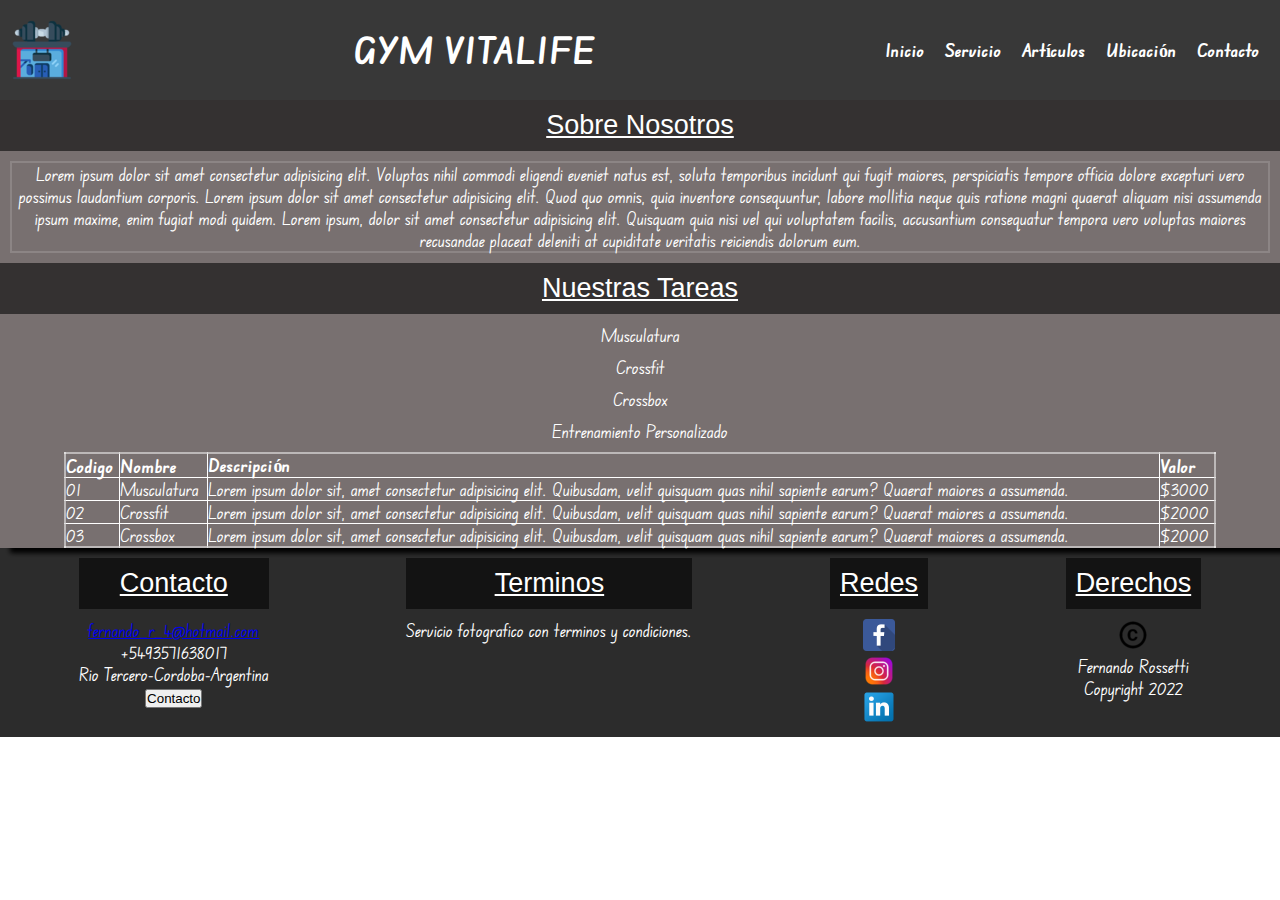
<file: index.html>
<!DOCTYPE html>
<html lang="en">

<head>
    <link rel="preconnect" href="https://fonts.googleapis.com">
    <link rel="preconnect" href="https://fonts.gstatic.com" crossorigin>
    <link href="https://fonts.googleapis.com/css2?family=Edu+NSW+ACT+Foundation&display=swap" rel="stylesheet">
    <meta charset="UTF-8">
    <link href='https://fonts.googleapis.com/css?family=Dancing+Script' rel='stylesheet' type='text/css'>
    <meta http-equiv="X-UA-Compatible" content="IE=edge">
    <meta name="viewport" content="width=device-width, initial-scale=1.0">
    <link rel="icon" href="assets/icons/gym2.png">
    <link rel="stylesheet" href="css/estilos.css">
    <title>Proyecto Final</title>
</head>

<body>
    <div class="contenido">
        <!-- Lista no Ordenada -->
        <header>
            <nav>
                <img src="assets/icons/gym2.png" alt="Logo Gym">
                <h1>GYM VITALIFE</h1>
                <ul class="lista">
                    <li><a class="active" href="index.html">Inicio</a></li>
                    <li><a class="active" href="pages/servicio.html">Servicio</a></li>
                    <li><a class="active" href="pages/aticulos.htm">Artículos</a></li>
                    <li><a class="active" href="pages/ubicacion.html">Ubicación</a></li>
                    <li><a class="active" href="pages/contacto.html">Contacto</a></li>
                </ul>
            </nav>
        </header>
        <!-- Finaliza lista -->

        <!-- Contenido Principal -->
        <main class="contenido-main">
            <div class="encabezado">
                <section>
                    <article>
                        <div>
                            <h2>Sobre Nosotros</h2>
                            <p>Lorem ipsum dolor sit amet consectetur adipisicing elit. Voluptas nihil commodi eligendi
                                eveniet natus est, soluta temporibus incidunt qui fugit maiores, perspiciatis tempore
                                officia dolore excepturi vero possimus laudantium corporis. Lorem ipsum dolor sit amet
                                consectetur adipisicing elit. Quod quo omnis, quia inventore consequuntur, labore
                                mollitia
                                neque quis ratione magni quaerat aliquam nisi assumenda ipsum maxime, enim fugiat modi
                                quidem. Lorem ipsum, dolor sit amet consectetur adipisicing elit. Quisquam quia nisi vel
                                qui
                                voluptatem facilis, accusantium consequatur tempora vero voluptas maiores recusandae
                                placeat
                                deleniti at cupiditate veritatis reiciendis dolorum eum.</p>
                        </div>
                    </article>
                </section>
                <section class="centro">
                    <article>
                        <div class="tareas">
                            <h2>Nuestras Tareas</h2>
                            <ol>
                                <li>Musculatura</li>
                                <li>Crossfit</li>
                                <li>Crossbox</li>
                                <li>Entrenamiento Personalizado</li>
                            </ol>
                        </div>
                    </article>
                    <article>
                        <table class="table">
                            <tr>
                                <th>Codigo</th>
                                <th>Nombre</th>
                                <th>Descripción</th>
                                <th>Valor</th>
                            </tr>
                            <tr>
                                <td>01</td>
                                <td>Musculatura</td>
                                <td>Lorem ipsum dolor sit, amet consectetur adipisicing elit. Quibusdam, velit quisquam
                                    quas
                                    nihil sapiente earum? Quaerat maiores a assumenda.</td>
                                <td>$3000</td>
                            </tr>
                            <tr>
                                <td>02</td>
                                <td>Crossfit</td>
                                <td>Lorem ipsum dolor sit, amet consectetur adipisicing elit. Quibusdam, velit quisquam
                                    quas
                                    nihil sapiente earum? Quaerat maiores a assumenda.</td>
                                <td>$2000</td>
                            </tr>
                            <tr>
                                <td>03</td>
                                <td>Crossbox</td>
                                <td>Lorem ipsum dolor sit, amet consectetur adipisicing elit. Quibusdam, velit quisquam
                                    quas
                                    nihil sapiente earum? Quaerat maiores a assumenda.</td>
                                <td>$2000</td>
                            </tr>
                        </table>
                    </article>
                </section>
            </div>
        </main>
        <!-- Finaliza Contenido Principal -->

        <!-- Inicio del Footer -->
        <footer class="contenido-footer">
            <section>
                <div class="encabezado-footer">
                    <div>
                        <h2>Contacto</h2>
                        <ul>
                            <li><a href="mailto:fernando_r_4@hormail.com">fernando_r_4@hotmail.com</a> </li>
                            <li>+5493571638017</li>
                            <li>Rio Tercero-Cordoba-Argentina</li>
                            <li><button onclick="location.href='pages/contacto.html'">Contacto</button></li>
                        </ul>
                    </div>
                    <div>
                        <h2>Terminos</h2>
                        <p>Servicio fotografico con terminos y condiciones.</p>
                    </div>
                    <div class="redes">
                        <h2>Redes</h2>
                        <ul>
                            <li><a href="https://www.facebook.com/Vitalife-Gym-114486399339287" target="_blank"><img
                                        src="assets/icons/facebook.png" alt="Facebook"></a></li>
                            <li><a href="https://www.instagram.com/gimnasiosvitalife/" target="_blank"><img
                                        src="assets/icons/instagram.png" alt="Instagram"></a></li>
                            <li> <a href="https://www.linkedin.com/in/fernando-rossetti-9679159b/" target="_blank"><img
                                        src="assets/icons/linkedin.png" alt="Linkedin"></a></li>
                        </ul>
                    </div>
                    <div>
                        <h2>Derechos</h2>
                        <ul>
                            <li><img src="assets/icons/copyright.png" target="_blank"></li>
                            <li>Fernando Rossetti</li>
                            <li>Copyright 2022</li>
                        </ul>
                    </div>
                </div>
            </section>
        </footer>
        <!-- Finaliza Footer -->
    </div>
</body>

</html>
</file>
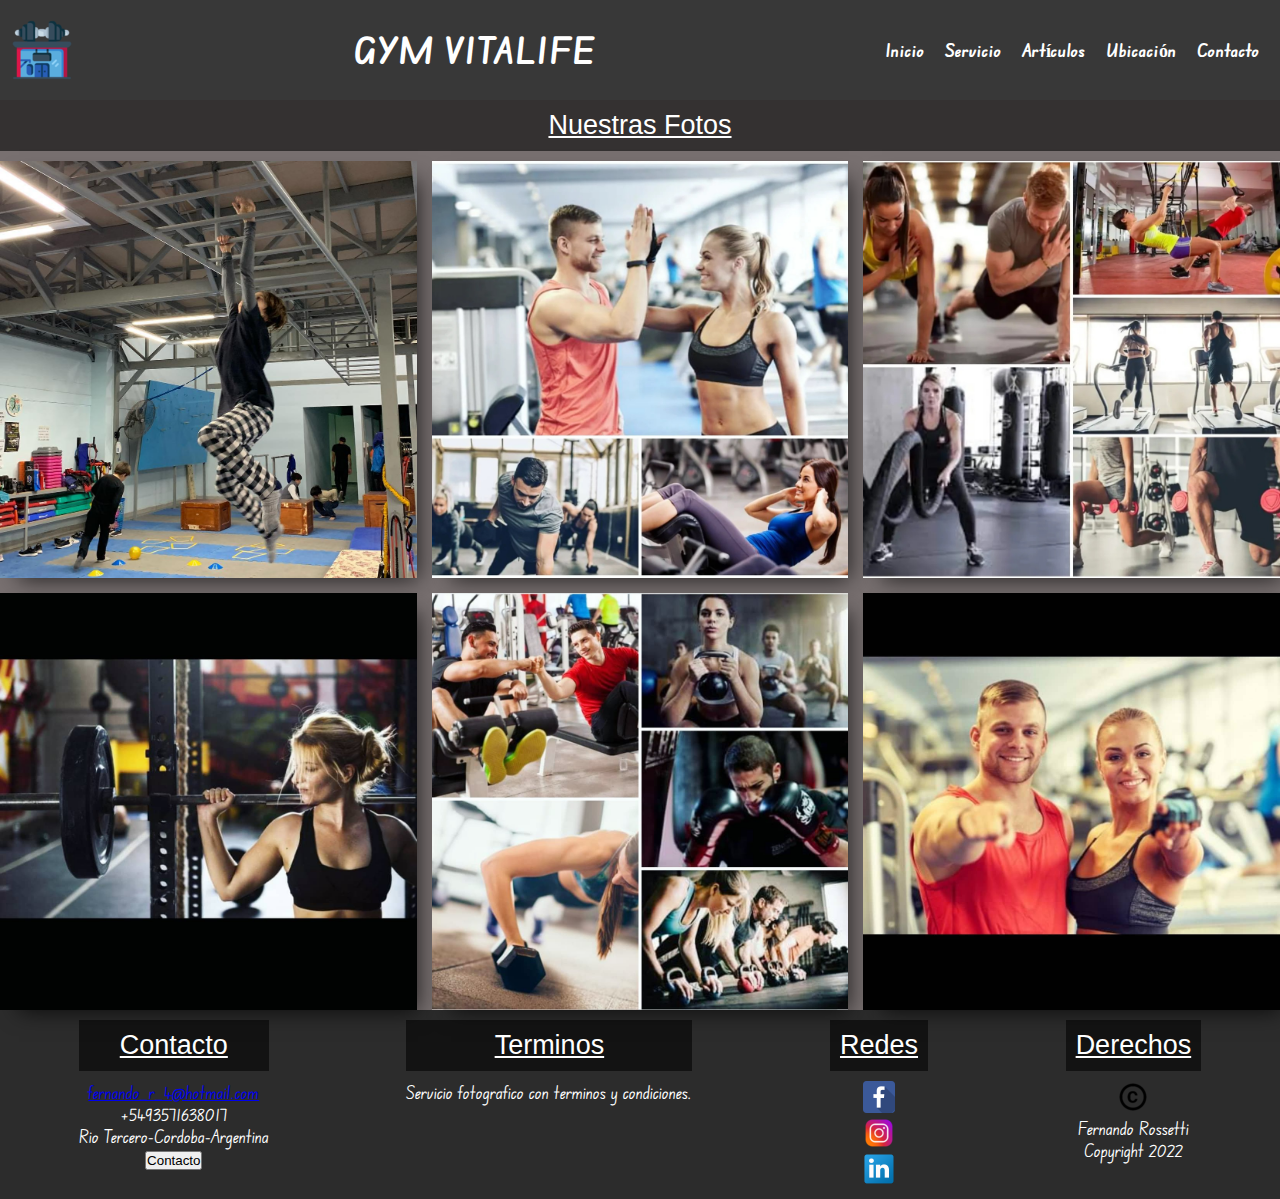
<file: pages/aticulos.htm>
<!DOCTYPE html>
<html lang="en">

<head>
    <meta charset="UTF-8">
    <meta http-equiv="X-UA-Compatible" content="IE=edge">
    <meta name="viewport" content="width=device-width, initial-scale=1.0">
    <link href="https://fonts.googleapis.com/css2?family=Edu+NSW+ACT+Foundation&display=swap" rel="stylesheet">
    <link href='https://fonts.googleapis.com/css?family=Dancing+Script' rel='stylesheet' type='text/css'>
    <link rel="icon" href="../assets/img/gym.png">
    <link rel="stylesheet" href="../css/estilos.css">
    <title>Articulos</title>
</head>

<body class="contenido">
    <!-- Lista no Ordenada -->
    <header>
        <nav>
            <img src="../assets/icons/gym2.png" alt="Logo Gym">
            <h1>GYM VITALIFE</h1>
            <ul class="lista">
                <li><a class="active" href="../index.html">Inicio</a></li>
                <li><a class="active" href="servicio.html">Servicio</a></li>
                <li><a class="active" href="aticulos.htm">Artículos</a></li>
                <li><a class="active" href="ubicacion.html">Ubicación</a></li>
                <li><a class="active" href="contacto.html">Contacto</a></li>
            </ul>
        </nav>
    </header>
    <!-- Finaliza lista -->

    <!-- Incio Contenido -->
    <main>
        <section>
            <h2>Nuestras Fotos</h2>
            <div class="articulos">
                <img class="articulos-img" src="../assets/img/img1.jpg" alt="">
                <img class="articulos-img" src="../assets/img/img5.jpg" alt="">
                <img class="articulos-img" src="../assets/img/img3.jpg" alt="">
                <img class="articulos-img" src="../assets/img/img4.jpg" alt="">
                <img class="articulos-img" src="../assets/img/img7.jpg" alt="">
                <img class="articulos-img" src="../assets/img/img2.jpg" alt="">
            </div>
        </section>
    </main>
    <!-- Finaliza Contenido -->

    <!-- Inicio del Footer -->
    <footer class="contenido-footer">
        <section>
            <div class="encabezado-footer">
                <div>
                    <h2>Contacto</h2>
                    <ul>
                        <li><a href="mailto:fernando_r_4@hormail.com">fernando_r_4@hotmail.com</a> </li>
                        <li>+5493571638017</li>
                        <li>Rio Tercero-Cordoba-Argentina</li>
                        <li><button onclick="location.href='contacto.html'">Contacto</button></li>
                    </ul>
                </div>
                <div>
                    <h2>Terminos</h2>
                    <p>Servicio fotografico con terminos y condiciones.</p>
                </div>
                <div class="redes">
                    <h2>Redes</h2>
                    <ul>
                        <li><a href="https://www.facebook.com/fernando.rossetti.7" target="_blank"><img
                                    src="../assets/icons/facebook.png" alt="Facebook"></a></li>
                        <li><a href="https://www.instagram.com/rossetti.fer/" target="_blank"><img
                                    src="../assets/icons/instagram.png" alt="Instagram"></a></li>
                        <li> <a href="https://www.linkedin.com/in/fernando-rossetti-9679159b/" target="_blank"><img
                                    src="../assets/icons/linkedin.png" alt="Linkedin"></a></li>
                    </ul>
                </div>
                <div>
                    <h2>Derechos</h2>
                    <ul>
                        <li><img src="../assets/icons/copyright.png" target="_blank"></li>
                        <li>Fernando Rossetti</li>
                        <li>Copyright 2022</li>
                    </ul>
                </div>
            </div>
        </section>
    </footer>
    <!-- Finaliza Footer -->
</body>

</html>
</file>
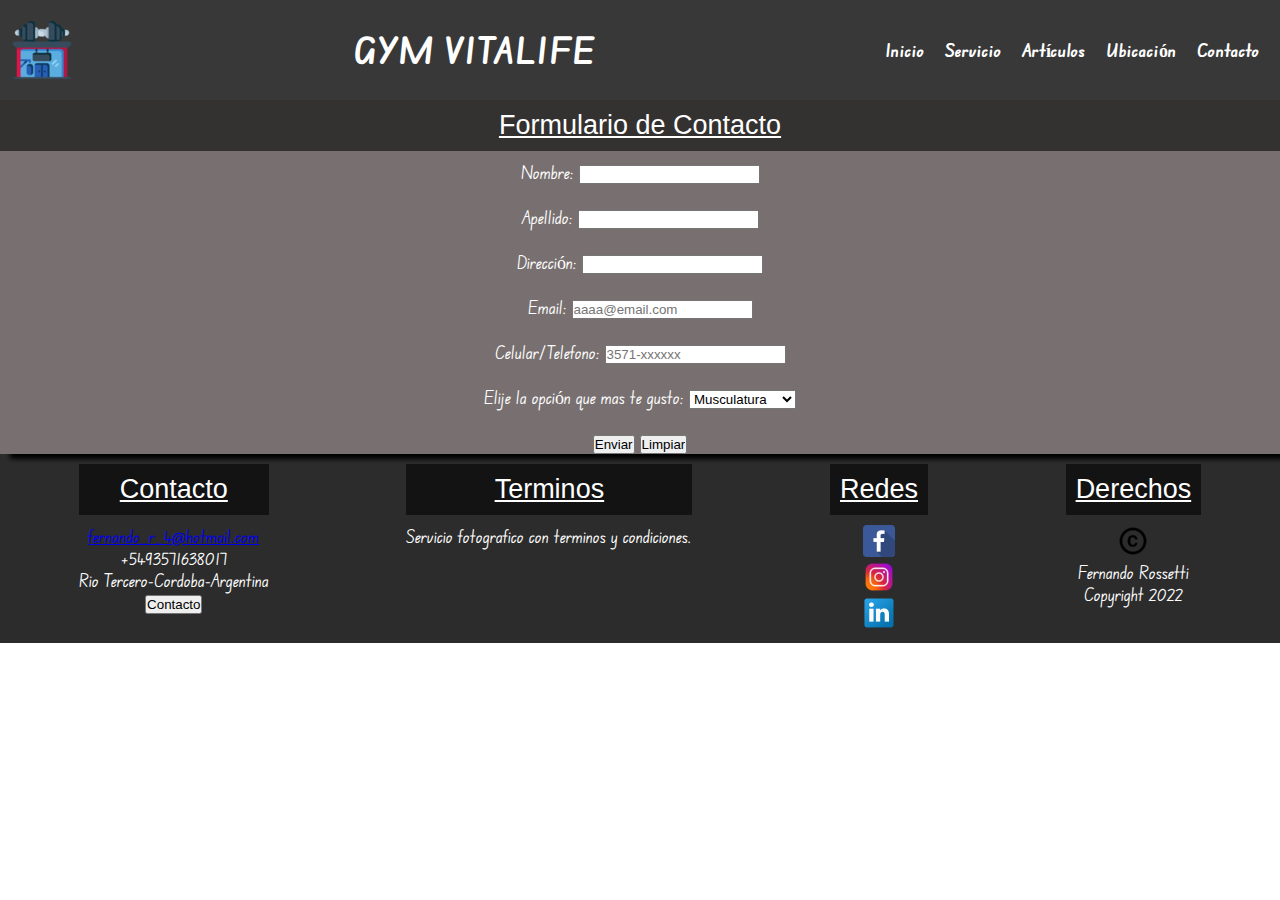
<file: pages/contacto.html>
<!DOCTYPE html>
<html lang="en">
<head>
    <meta charset="UTF-8">
    <meta http-equiv="X-UA-Compatible" content="IE=edge">
    <meta name="viewport" content="width=device-width, initial-scale=1.0">
    <link href="https://fonts.googleapis.com/css2?family=Edu+NSW+ACT+Foundation&display=swap" rel="stylesheet">
    <link href='https://fonts.googleapis.com/css?family=Dancing+Script' rel='stylesheet' type='text/css'>
    <link rel="icon" href="../assets/img/gym.png">
    <link rel="stylesheet" href="../css/estilos.css">
    <title>Contacto</title>
</head>
<body class="contenido">
        <!-- Lista no Ordenada -->
        <header>
            <nav>
                <img src="../assets/icons/gym2.png" alt="Logo Gym">
                <h1>GYM VITALIFE</h1>
                <ul class="lista">
                    <li><a class="active" href="../index.html">Inicio</a></li>
                    <li><a class="active" href="servicio.html">Servicio</a></li>
                    <li><a class="active" href="aticulos.htm">Artículos</a></li>
                    <li><a class="active" href="ubicacion.html">Ubicación</a></li>
                    <li><a class="active" href="contacto.html">Contacto</a></li>
                </ul>
            </nav>
        </header>
        <!-- Finaliza lista -->

        <!-- Inicio Formualario -->
        <main>
            <section class="encabezado">
                <article>
                    <h2>Formulario de Contacto</h2>
                    <form action="Form">
                        <label for="nombre">Nombre: </label>
                        <input type="text"><br><br>
                        <label for="apellido">Apellido: </label>
                        <input type="text"><br><br>
                        <label for="direccion">Dirección: </label>
                        <input type="text"><br><br>
                        <label for="email">Email: </label>
                        <input type="email" placeholder="aaaa@email.com" name="email"><br><br>
                        <label for="tel">Celular/Telefono: </label>
                        <input type="number" placeholder="3571-xxxxxx"><br><br>
                        <label for="seleccion">Elije la opción que mas te gusto: </label>
                        <select name="editor" id="edit">
                            <option value="musc">Musculatura</option>
                            <option value="crfit">Crossfit</option>
                            <option value="crbox">Crossbox</option>
                            <option value="pers">Personalizado</option>
                        </select><br><br>
                        <button type="button" onclick="alert('Enviado Exitosamente')">Enviar</button>
                        <input type="reset"  value="Limpiar">
                    </form>
                </article>
            </section>
        </main>
        <!-- Finaliza Formualario -->

        <!-- Inicio del Footer -->
        <footer class="contenido-footer">
            <section>
                <div class="encabezado-footer">
                    <div>
                        <h2>Contacto</h2>
                        <ul>
                            <li><a href="mailto:fernando_r_4@hormail.com">fernando_r_4@hotmail.com</a> </li>
                            <li>+5493571638017</li>
                            <li>Rio Tercero-Cordoba-Argentina</li>
                            <li><button onclick="location.href='contacto.html'">Contacto</button></li>
                    </ul>
                </div>
                <div>
                    <h2>Terminos</h2>
                    <p>Servicio fotografico con terminos y condiciones.</p>
                </div>
                <div class="redes">
                    <h2>Redes</h2>
                    <ul>
                        <li><a href="https://www.facebook.com/fernando.rossetti.7" target="_blank"><img
                                    src="../assets/icons/facebook.png" alt="Facebook"></a></li>
                        <li><a href="https://www.instagram.com/rossetti.fer/" target="_blank"><img
                                    src="../assets/icons/instagram.png" alt="Instagram"></a></li>
                        <li> <a href="https://www.linkedin.com/in/fernando-rossetti-9679159b/" target="_blank"><img
                                    src="../assets/icons/linkedin.png" alt="Linkedin"></a></li>
                    </ul>
                </div>
                <div>
                    <h2>Derechos</h2>
                    <ul>
                        <li><img src="../assets/icons/copyright.png" target="_blank"></li>
                            <li>Fernando Rossetti</li>
                            <li>Copyright 2022</li>
                        </ul>
                    </div>
                </div>
            </section>
        </footer>
        <!-- Finaliza Footer -->
</body>
</html>
</file>
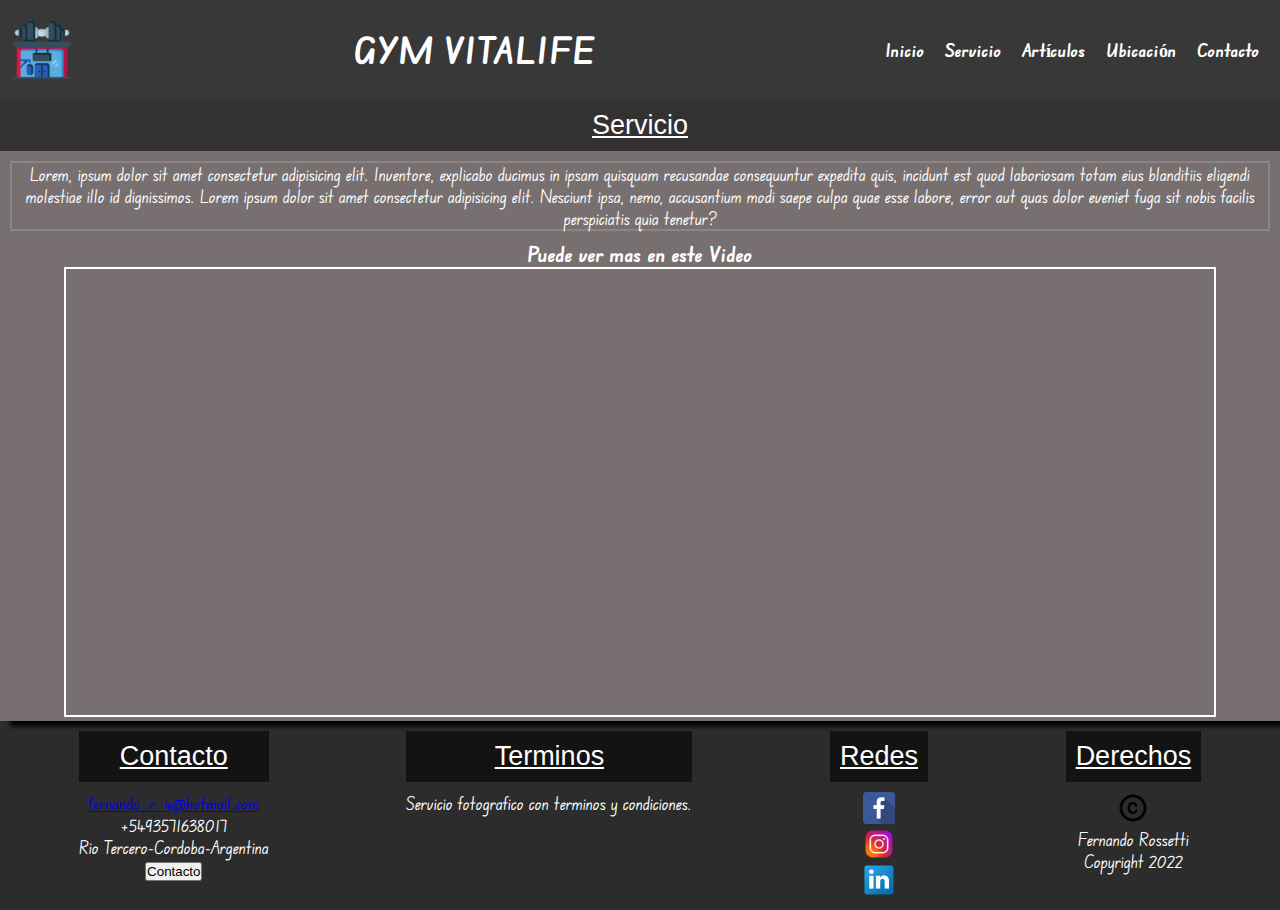
<file: pages/servicio.html>
<!DOCTYPE html>
<html lang="en">
<head>
    <meta charset="UTF-8">
    <meta http-equiv="X-UA-Compatible" content="IE=edge">
    <meta name="viewport" content="width=device-width, initial-scale=1.0">
    <link href="https://fonts.googleapis.com/css2?family=Edu+NSW+ACT+Foundation&display=swap" rel="stylesheet">
    <link href='https://fonts.googleapis.com/css?family=Dancing+Script' rel='stylesheet' type='text/css'>
    <link rel="icon" href="../assets/img/gym.png">
    <link rel="stylesheet" href="../css/estilos.css">
    <title>Servicio</title>
</head>
<body class="contenido">
        <!-- Lista no Ordenada -->
        <header>
            <nav>
                <img src="../assets/icons/gym2.png" alt="Logo Gym">
                <h1>GYM VITALIFE</h1>
                <ul class="lista">
                    <li><a class="active" href="../index.html">Inicio</a></li>
                    <li><a class="active" href="servicio.html">Servicio</a></li>
                    <li><a class="active" href="aticulos.htm">Artículos</a></li>
                    <li><a class="active" href="ubicacion.html">Ubicación</a></li>
                    <li><a class="active" href="contacto.html">Contacto</a></li>
                </ul>
            </nav>
        </header>
        <!-- Finaliza lista -->

        <!-- Incia Contenido -->
        <main>
            <section class="encabezado">
                <h2>Servicio</h2>
                <p>Lorem, ipsum dolor sit amet consectetur adipisicing elit. Inventore, explicabo ducimus in ipsam quisquam recusandae consequuntur expedita quis, incidunt est quod laboriosam totam eius blanditiis eligendi molestiae illo id dignissimos. Lorem ipsum dolor sit amet consectetur adipisicing elit. Nesciunt ipsa, nemo, accusantium modi saepe culpa quae esse labore, error aut quas dolor eveniet fuga sit nobis facilis perspiciatis quia tenetur?</p>
                <h3>Puede ver mas en este Video</h3>
                <iframe width="560" height="315" src="https://www.youtube.com/embed/videoseries?list=PLPxgxFKZfW1n58oJdtqCPx42g9i_qYl8r" title="YouTube video player" frameborder="0" allow="accelerometer; autoplay; clipboard-write; encrypted-media; gyroscope; picture-in-picture" allowfullscreen></iframe>
            </section>
        </main>
        <!-- Finaliza Contenido -->

        <!-- Inicio del Footer -->
        <footer class="contenido-footer">
            <section>
                <div class="encabezado-footer">
                    <div>
                        <h2>Contacto</h2>
                        <ul>
                            <li><a href="mailto:fernando_r_4@hormail.com">fernando_r_4@hotmail.com</a> </li>
                            <li>+5493571638017</li>
                            <li>Rio Tercero-Cordoba-Argentina</li>
                            <li><button onclick="location.href='contacto.html'">Contacto</button></li>
                    </ul>
                </div>
                <div>
                    <h2>Terminos</h2>
                    <p>Servicio fotografico con terminos y condiciones.</p>
                </div>
                <div class="redes">
                    <h2>Redes</h2>
                    <ul>
                        <li><a href="https://www.facebook.com/fernando.rossetti.7" target="_blank"><img
                                    src="../assets/icons/facebook.png" alt="Facebook"></a></li>
                        <li><a href="https://www.instagram.com/rossetti.fer/" target="_blank"><img
                                    src="../assets/icons/instagram.png" alt="Instagram"></a></li>
                        <li> <a href="https://www.linkedin.com/in/fernando-rossetti-9679159b/" target="_blank"><img
                                    src="../assets/icons/linkedin.png" alt="Linkedin"></a></li>
                    </ul>
                </div>
                <div>
                    <h2>Derechos</h2>
                    <ul>
                        <li><img src="../assets/icons/copyright.png" target="_blank"></li>
                            <li>Fernando Rossetti</li>
                            <li>Copyright 2022</li>
                        </ul>
                    </div>
                </div>
            </section>
        </footer>
        <!-- Finaliza Footer -->
</body>
</html>
</file>
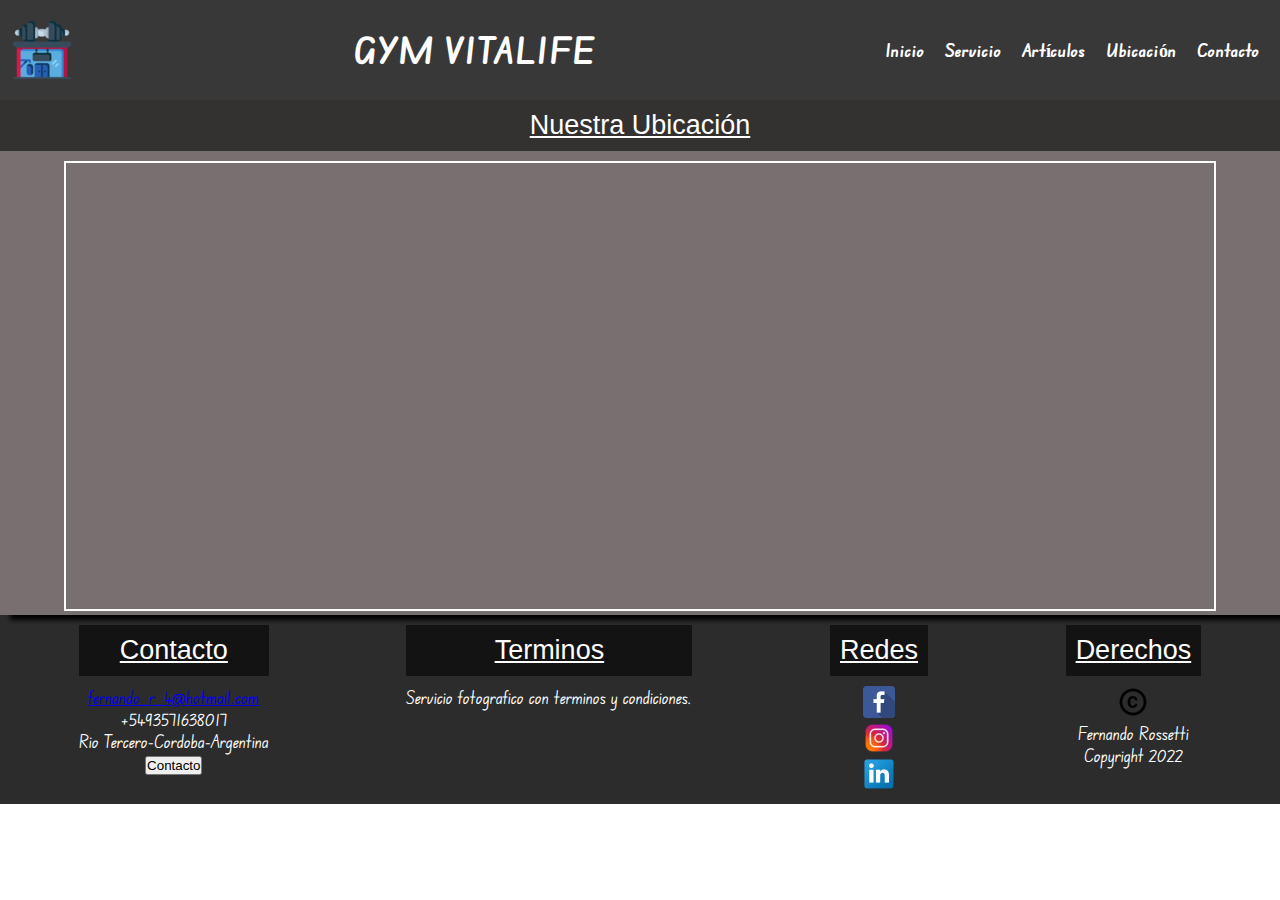
<file: pages/ubicacion.html>
<!DOCTYPE html>
<html lang="en">

<head>
    <meta charset="UTF-8">
    <meta http-equiv="X-UA-Compatible" content="IE=edge">
    <meta name="viewport" content="width=device-width, initial-scale=1.0">
    <link href="https://fonts.googleapis.com/css2?family=Edu+NSW+ACT+Foundation&display=swap" rel="stylesheet">
    <link href='https://fonts.googleapis.com/css?family=Dancing+Script' rel='stylesheet' type='text/css'>
    <link rel="icon" href="../assets/img/gym.png">
    <link rel="stylesheet" href="../css/estilos.css">
    <title>Ubicación</title>
</head>

<body class="contenido">
    <!-- Lista no Ordenada -->
    <header>
        <nav>
            <img src="../assets/icons/gym2.png" alt="Logo Gym">
            <h1>GYM VITALIFE</h1>
            <ul class="lista">
                <li><a class="active" href="../index.html">Inicio</a></li>
                <li><a class="active" href="servicio.html">Servicio</a></li>
                <li><a class="active" href="aticulos.htm">Artículos</a></li>
                <li><a class="active" href="ubicacion.html">Ubicación</a></li>
                <li><a class="active" href="contacto.html">Contacto</a></li>
            </ul>
        </nav>
    </header>
    <!-- Finaliza lista -->

    <!-- Inicio Contenido-->
    <main>
        <section class="encabezado">
            <h2>Nuestra Ubicación</h2>
            <iframe
                src="https://www.google.com/maps/embed?pb=!1m18!1m12!1m3!1d3377.1141233478174!2d-64.1110285851337!3d-32.1741971405321!2m3!1f0!2f0!3f0!3m2!1i1024!2i768!4f13.1!3m3!1m2!1s0x95cd6f2450fe5921%3A0xc3c2507b58a91f02!2sVitalife%20Sport!5e0!3m2!1ses!2sar!4v1656378417367!5m2!1ses!2sar"
                allowfullscreen="" loading="lazy" referrerpolicy="no-referrer-when-downgrade"></iframe>
        </section>
    </main>
    <!-- Finaliza Contenido-->

    <!-- Inicio del Footer -->
    <footer class="contenido-footer">
        <section>
            <div class="encabezado-footer">
                <div>
                    <h2>Contacto</h2>
                    <ul>
                        <li><a href="mailto:fernando_r_4@hormail.com">fernando_r_4@hotmail.com</a> </li>
                        <li>+5493571638017</li>
                        <li>Rio Tercero-Cordoba-Argentina</li>
                        <li><button onclick="location.href='contacto.html'">Contacto</button></li>
                    </ul>
                </div>
                <div>
                    <h2>Terminos</h2>
                    <p>Servicio fotografico con terminos y condiciones.</p>
                </div>
                <div class="redes">
                    <h2>Redes</h2>
                    <ul>
                        <li><a href="https://www.facebook.com/fernando.rossetti.7" target="_blank"><img
                                    src="../assets/icons/facebook.png" alt="Facebook"></a></li>
                        <li><a href="https://www.instagram.com/rossetti.fer/" target="_blank"><img
                                    src="../assets/icons/instagram.png" alt="Instagram"></a></li>
                        <li> <a href="https://www.linkedin.com/in/fernando-rossetti-9679159b/" target="_blank"><img
                                    src="../assets/icons/linkedin.png" alt="Linkedin"></a></li>
                    </ul>
                </div>
                <div>
                    <h2>Derechos</h2>
                    <ul>
                        <li><img src="../assets/icons/copyright.png" target="_blank"></li>
                        <li>Fernando Rossetti</li>
                        <li>Copyright 2022</li>
                    </ul>
                </div>
            </div>
        </section>
    </footer>
    <!-- Finaliza Footer -->
</body>

</html>
</file>
<file: css/estilos.css>
/* Empezando con los Estilos */
* {
	margin: 0;
	padding: 0;
	box-sizing: border-box;
}

.contenido {
	font-family: 'Edu NSW ACT Foundation', cursive;
	font-weight: 300;
	font-size: 18px;
}

h2 {
	font-family: 'Franklin Gothic Medium', 'Arial Narrow', Arial, sans-serif;
	font-weight: 500;
	padding: 10px;
	text-decoration: underline;
	text-align: center;
	color: white;
	background-color: rgba(0, 0, 0, 0.562);
	margin-bottom: 10px;
}

main {
	background-color:rgb(120 112 112);
}

/* HEADER */
header {
	width: 100%;
	/* hacemos que la cabecera ocupe el ancho completo de la página */
	position: sticky;
}

header h1 {
	color: rgb(255, 255, 255);
	text-align: center;
}

header nav {
	display: flex;
	justify-content: space-between;
	align-items: center;
	width: 100%;
	height: 100px;
	background-color: rgba(0, 0, 0, 0.781);
	padding: 10px;
}

.active:hover {
	background-color: rgba(0, 128, 64, 0.76) !important;
	color: white;
	font-size: larger;
	text-decoration: underline solid;
	text-transform: capitalize;
}

.lista {
	display: flex;
	list-style: none;
}

header nav ul li a {
	text-decoration: none;
	color: white;
	font-weight: 700;
	font-size: 18px;
	margin: 10px;
}

/* MAIN */

.contenido-main {
	color: white;
	background-color:rgb(120 112 112);	
	width: 100%;
	height: 100%;
	background-position: center;
	background-size: cover;
	background-attachment: fixed;
}

.encabezado {
	text-align: center;
	color: white;
	box-shadow: 10px 5px 5px black;
}

.encabezado iframe {
	width: 90%;
	height: 450px;
	border: 2px solid;
}

.encabezado p {
	margin: 10px;
	border: 2px solid rgba(255, 255, 255, 0.151);
}

.table {
	margin-left: auto;
	margin-right: auto;
	text-align: left;
	align-items: center;
	border: 2px solid rgba(255, 255, 255, 0.507);
	border-collapse: collapse;
	width: 90%;
}

.table tr,
td,
th {
	border: 1px solid rgb(255, 255, 255)
}

.tareas ol li {
	text-decoration: solid;
	margin-bottom: 10px;
}

.servicio-contenido {
	text-align: center;
	color: white;
	box-shadow: 10px 5px 5px black;
}

.ubicacion-contenido {
	text-align: center;
	color: white;
	box-shadow: 10px 5px 5px black;
}

.articulos {
	display: grid;
	width: 100%;
	height: 100%;
	grid-template-columns: repeat(3, 1fr);
	grid-auto-rows: auto;
	gap: 15px;
}

.articulos-img {
	width: 100%;
	height: 100%;
	object-fit: cover;
	box-shadow: 10px 10px 21px -9px rgba(0, 0, 0, 0.75);
}

/* FOOTER */

.contenido-footer {
	color: white;
	background-color: rgba(0, 0, 0, 0.829);
	width: 100%;
	height: 100%;
	background-position: center;
	background-size: cover;
	background-attachment: fixed;
	padding: 10px;
}

.encabezado-footer {
	display: flex;
	justify-content: space-around;
	text-align: center;
	flex-wrap: wrap;
}

.encabezado-footer div ul li {
	list-style: none;
}

/* MEDIAS QUERY */

@media screen and (max-width:950px) {
	.articulos {
		grid-template-columns: repeat(2,1fr);
	}
}

@media screen and (max-width:675px) {
	header nav {
		flex-direction: column;
		text-align: center;
		height: auto;
	}

}

@media screen and (max-width:450px) {
	.articulos {
		grid-template-columns: 1fr;
	}
}
</file>
